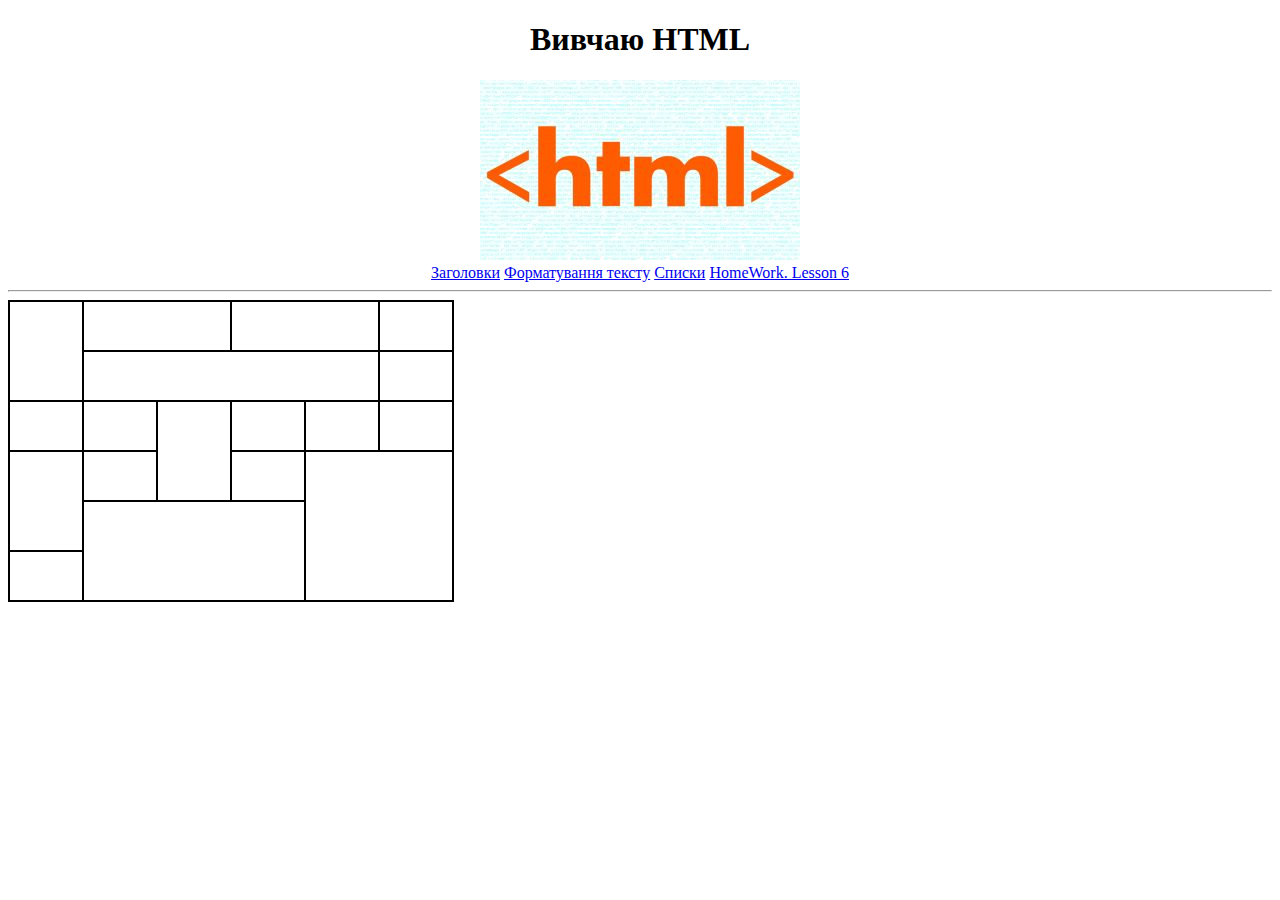
<file: index.html>
<!DOCTYPE html>
<html>
  <head>
    <meta charset="utf-8" />
    <meta name="viewport" content="width=device-width, initial-scale=1.0" />
    <title>Вивчаю HTML</title>
    <style>
      table,
      td {
        border-collapse: collapse;
        border: 2px solid black;
      }

      td {
        width: 70px;
      }

      tr {
        height: 50px;
      }
    </style>
  </head>

  <body>
    <div align="center">
      <h1>Вивчаю HTML</h1>

      <img src="images/html.jpg" alt="Зображення тегу HTML" />

      <nav>
        <a
          target="tab1"
          href="html/headlines.html"
          title="Нажміть для переходу на сторінку заголовків"
          >Заголовки</a
        >
        <a
          target="tab1"
          href="html/textformat.html"
          title="Нажміть для переходу на сторінку форматування тексту"
          >Форматування тексту</a
        >
        <a
          target="tab1"
          href="html/lists.html"
          title="Нажміть для переходу на сторінку списків"
          >Списки</a
        >
        <a
          target="tab1"
          href="Homework/index.html"
          title="Домашнє завдання. Урок 6"
          >HomeWork. Lesson 6</a
        >
      </nav>
    </div>
    <hr />

    <table>
      <tr>
        <td rowspan="2"></td>
        <td colspan="2"></td>
        <td colspan="2"></td>
        <td></td>
      </tr>

      <tr>
        <td colspan="4"></td>
        <td></td>
      </tr>

      <tr>
        <td></td>
        <td></td>
        <td rowspan="2"></td>
        <td></td>
        <td></td>
        <td></td>
      </tr>

      <tr>
        <td rowspan="2"></td>
        <td></td>
        <td></td>
        <td rowspan="3" colspan="2"></td>
      </tr>

      <tr>
        <td rowspan="2" colspan="3"></td>
      </tr>

      <tr>
        <td></td>
      </tr>
    </table>
  </body>
  <html></html>
</html>
</file>
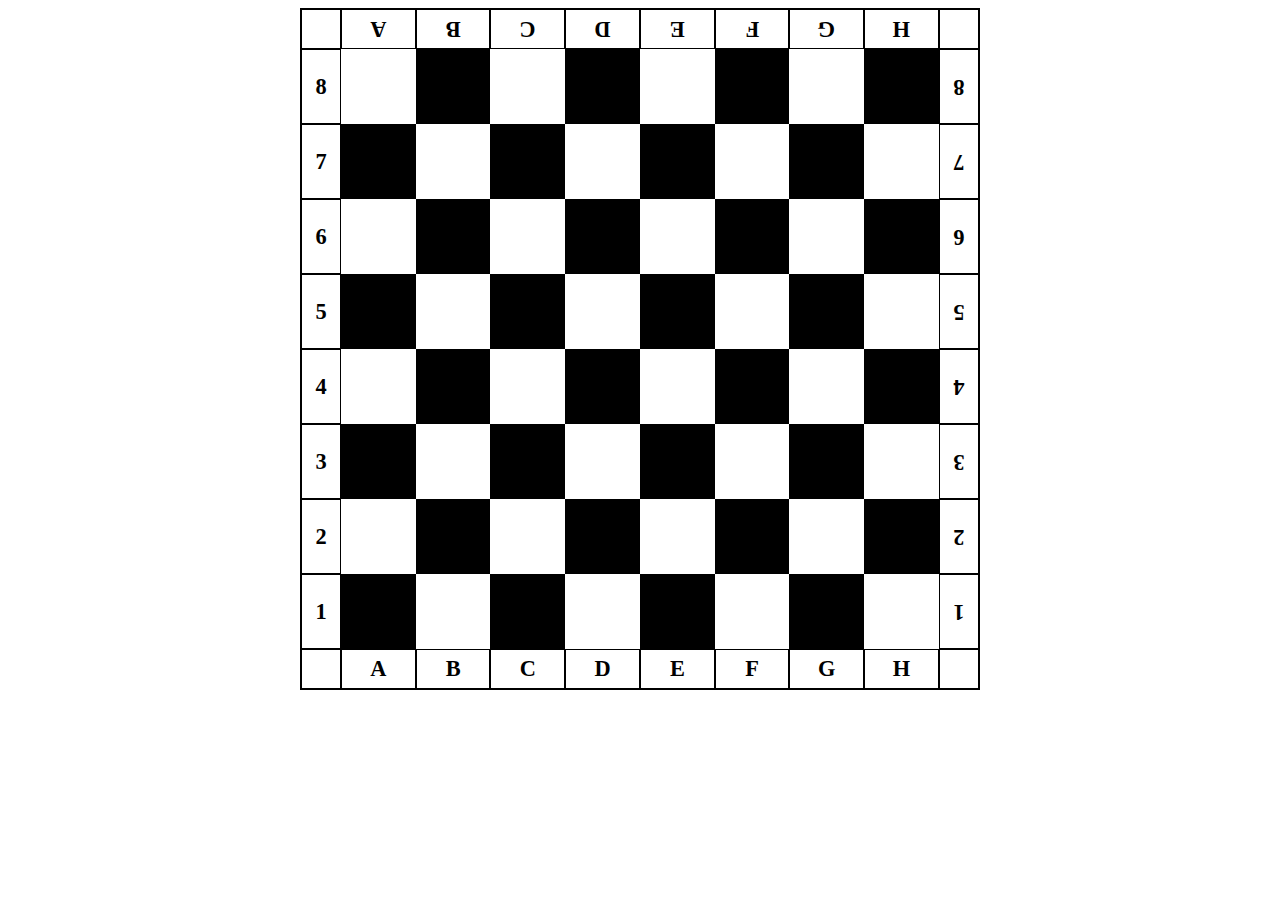
<file: chessdesk/index.html>
<!DOCTYPE html>
<html lang="en">
<head>
    <meta charset="UTF-8">
    <meta name="viewport" content="width=device-width, initial-scale=1.0">
    <link rel="stylesheet" href="style.css">
    <title>Chess Desk</title>
</head>
<body>
    <div id="conteiner">
        <div class="row num_row_top" >
            <div class="cell num_cell num_hor num_first"></div>
            <div class="cell num_cell num_hor">
                <h1 class="horizontal horizontal_top">A</h1>
            </div>
            <div class="cell num_cell num_hor">
                <h1 class="horizontal horizontal_top">B</h1>
            </div>
            <div class="cell num_cell num_hor">
                <h1 class="horizontal horizontal_top">C</h1>
            </div>
            <div class="cell num_cell num_hor">
                <h1 class="horizontal horizontal_top">D</h1>
            </div>
            <div class="cell num_cell num_hor">
                <h1 class="horizontal horizontal_top">E</h1>
            </div>
            <div class="cell num_cell num_hor">
                <h1 class="horizontal horizontal_top">F</h1>
            </div>
            <div class="cell num_cell num_hor">
                <h1 class="horizontal horizontal_top">G</h1>
            </div>
            <div class="cell num_cell num_hor">
                <h1 class="horizontal horizontal_top">H</h1>
            </div>
            <div class="cell num_cell num_hor num_last"></div>
        </div>
        <div class="row">
            <div class="num_cell num_ver">
                <h1 class="vertical">8</h1>
            </div>
            <div class="cell cell_white"></div>
            <div class="cell cell_black"></div>
            <div class="cell cell_white"></div>
            <div class="cell cell_black"></div>
            <div class="cell cell_white"></div>
            <div class="cell cell_black"></div>
            <div class="cell cell_white"></div>
            <div class="cell cell_black"></div>
            <div class="num_cell num_ver">
                <h1 class="vertical vertical_r">8</h1>
            </div>
        </div>
        <div class="row">
            <div class="num_cell num_ver">
                <h1 class="vertical">7</h1>
            </div>
            <div class="cell cell_black"></div>
            <div class="cell cell_white"></div>
            <div class="cell cell_black"></div>
            <div class="cell cell_white"></div>
            <div class="cell cell_black"></div>
            <div class="cell cell_white"></div>
            <div class="cell cell_black"></div>
            <div class="cell cell_white"></div>
            <div class="num_cell num_ver">
                <h1 class="vertical vertical_r">7</h1>
            </div>
        </div>
        <div class="row">
            <div class="num_cell num_ver">
                <h1 class="vertical">6</h1>
            </div>
            <div class="cell cell_white"></div>
            <div class="cell cell_black"></div>
            <div class="cell cell_white"></div>
            <div class="cell cell_black"></div>
            <div class="cell cell_white"></div>
            <div class="cell cell_black"></div>
            <div class="cell cell_white"></div>
            <div class="cell cell_black"></div>
            <div class="num_cell num_ver">
                <h1 class="vertical vertical_r">6</h1>
            </div>
        </div>
        <div class="row">
            <div class="num_cell num_ver">
                <h1 class="vertical">5</h1>
            </div>
            <div class="cell cell_black"></div>
            <div class="cell cell_white"></div>
            <div class="cell cell_black"></div>
            <div class="cell cell_white"></div>
            <div class="cell cell_black"></div>
            <div class="cell cell_white"></div>
            <div class="cell cell_black"></div>
            <div class="cell cell_white"></div>
            <div class="num_cell num_ver">
                <h1 class="vertical vertical_r">5</h1>
            </div>
        </div><div class="row">
            <div class="num_cell num_ver">
                <h1 class="vertical">4</h1>
            </div>
            <div class="cell cell_white"></div>
            <div class="cell cell_black"></div>
            <div class="cell cell_white"></div>
            <div class="cell cell_black"></div>
            <div class="cell cell_white"></div>
            <div class="cell cell_black"></div>
            <div class="cell cell_white"></div>
            <div class="cell cell_black"></div>
            <div class="num_cell num_ver">
                <h1 class="vertical vertical_r">4</h1>
            </div>
        </div>
        <div class="row">
            <div class="num_cell num_ver">
                <h1 class="vertical">3</h1>
            </div>
            <div class="cell cell_black"></div>
            <div class="cell cell_white"></div>
            <div class="cell cell_black"></div>
            <div class="cell cell_white"></div>
            <div class="cell cell_black"></div>
            <div class="cell cell_white"></div>
            <div class="cell cell_black"></div>
            <div class="cell cell_white"></div>
            <div class="num_cell num_ver">
                <h1 class="vertical vertical_r">3</h1>
            </div>
        </div><div class="row">
            <div class="num_cell num_ver">
                <h1 class="vertical">2</h1>
            </div>
            <div class="cell cell_white"></div>
            <div class="cell cell_black"></div>
            <div class="cell cell_white"></div>
            <div class="cell cell_black"></div>
            <div class="cell cell_white"></div>
            <div class="cell cell_black"></div>
            <div class="cell cell_white"></div>
            <div class="cell cell_black"></div>
            <div class="num_cell num_ver">
                <h1 class="vertical vertical_r">2</h1>
            </div>
        </div>
        <div class="row">
            <div class="num_cell num_ver">
                <h1 class="vertical">1</h1>
            </div>
            <div class="cell cell_black"></div>
            <div class="cell cell_white"></div>
            <div class="cell cell_black"></div>
            <div class="cell cell_white"></div>
            <div class="cell cell_black"></div>
            <div class="cell cell_white"></div>
            <div class="cell cell_black"></div>
            <div class="cell cell_white"></div>
            <div class="num_cell num_ver">
                <h1 class="vertical vertical_r">1</h1>
            </div>
        </div>
        <div class="row num_row_bottom">
            <div class="cell num_cell num_hor num_first"></div>
            <div class="cell num_cell num_hor">
                <h1 class="horizontal">A</h1>
            </div>
            <div class="cell num_cell num_hor">
                <h1 class="horizontal">B</h1>
            </div>
            <div class="cell num_cell num_hor">
                <h1 class="horizontal">C</h1>
            </div>
            <div class="cell num_cell num_hor">
                <h1 class="horizontal">D</h1>
            </div>
            <div class="cell num_cell num_hor">
                <h1 class="horizontal">E</h1>
            </div>
            <div class="cell num_cell num_hor">
                <h1 class="horizontal">F</h1>
            </div>
            <div class="cell num_cell num_hor">
                <h1 class="horizontal">G</h1>
            </div>
            <div class="cell num_cell num_hor">
                <h1 class="horizontal">H</h1>
            </div>
            <div class="cell num_cell num_hor num_last"></div>
        </div>
    </div>
</body>
</html>
</file>
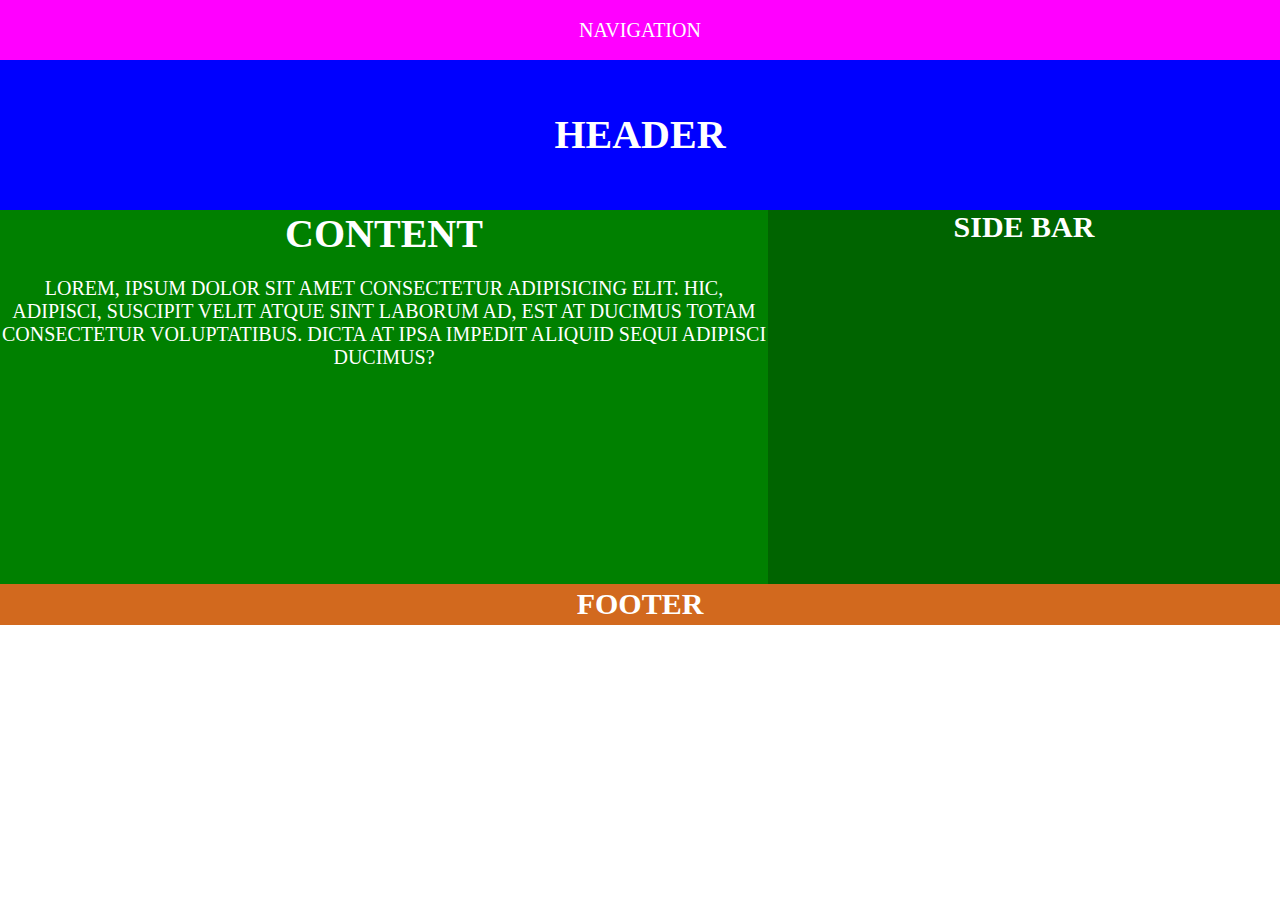
<file: Homework/index.html>
<!DOCTYPE html>
<html lang="en">
<head>
    <meta charset="UTF-8">
    <meta name="viewport" content="width=device-width, initial-scale=1.0">
    <link rel="stylesheet" href="style.css">
    <title>Homework</title>
</head>
<body>
    <nav class="all">
        <a class="nav" href="#">Navigation</a>
    </nav>
    <header class="all">
        <h1>Header</h1>
    </header>
    <div class="content">
        <div class="all">
            <h1>Content</h1>
            <p>Lorem, ipsum dolor sit amet consectetur adipisicing elit. Hic, adipisci, suscipit velit atque sint laborum ad, est at ducimus totam consectetur voluptatibus. Dicta at ipsa impedit aliquid sequi adipisci ducimus?</p>
        </div>
        <aside class="all">
            <h2>Side Bar</h2>
        </aside>
    </div>
    <footer class="all">
        <h2>Footer</h2>
    </footer>
</body>
</html>
</file>
<file: chessdesk/style.css>
div {
    margin: 0;
    padding: 0;
    box-sizing: border-box;
}

h1 {
    font-size: 1.4em;
    text-align: center;
    margin:0;
    }

h1.horizontal{
    margin-top: 6px; 
}

h1.vertical {
    margin-top: 23.5px;
}

.vertical_r, .horizontal_top {
    -moz-transform: rotate(180deg);
    -webkit-transform: rotate(180deg);
    -o-transform: rotate(180deg);
    -ms-transform: rotate(180deg);
    transform: rotate(180deg);
}

#conteiner {
    width: 680px;
    height: 680px;
    margin: 0 auto;
    border: 1px solid black;
    background-color: cadetblue;
    display: table;
    }

.row {
    display: table-row;
}

.cell {
    width: 75px;
    height: 75px;
    display: table-cell;
}

.cell_white {
    background-color: white;
}

.cell_black {
    background-color: black;
}

.num_cell { 
    background-color: white;
    border: 1px solid black;
}

.num_ver {
    width: 40px;
    height: 75px;
}

.num_hor {
    width: 75px;
    height: 40px;
}


.num_first, .num_last {
    width: 40px;
    height: 40px;
}
</file>
<file: Homework/style.css>
body {
    margin: 0;
    text-transform: uppercase;
    font-size: 20px;
    color: white;
    }
 h1, h2, h3, h4, h5, h6 {
margin: 0;
text-transform: uppercase;
text-align: center;
 }

 .all {
    width: 100%;
    margin: 0;
    text-align: center;
 }

/* Nav */
nav {
    width: 100% ;
    height: 41px ;
    background-color: magenta;
    padding-top: 19px;
    
    }
a.nav { 
    color: white;
    text-decoration: none;
    
    }
a.nav:hover {
    color: yellow;
    text-decoration: underline;
}

/* header */

header {
    background-color: blue;
    width: 100%;
    height: 99px;
    padding-top: 51px;
}


/* Content*/
 
div.content{
    height: 18.7em;
}

div.all {
    width: 60% ;
    float: left;
    background-color: green;
    margin-bottom: 1px;
    height: inherit;
}

aside.all {
    width: 40%;
    float: left;
    background-color: darkgreen;
    height: inherit;
    }


/* footer */

footer.all{
    background-color: chocolate;
    height: 38px;
    padding-top: 3px;
    
}
</file>
